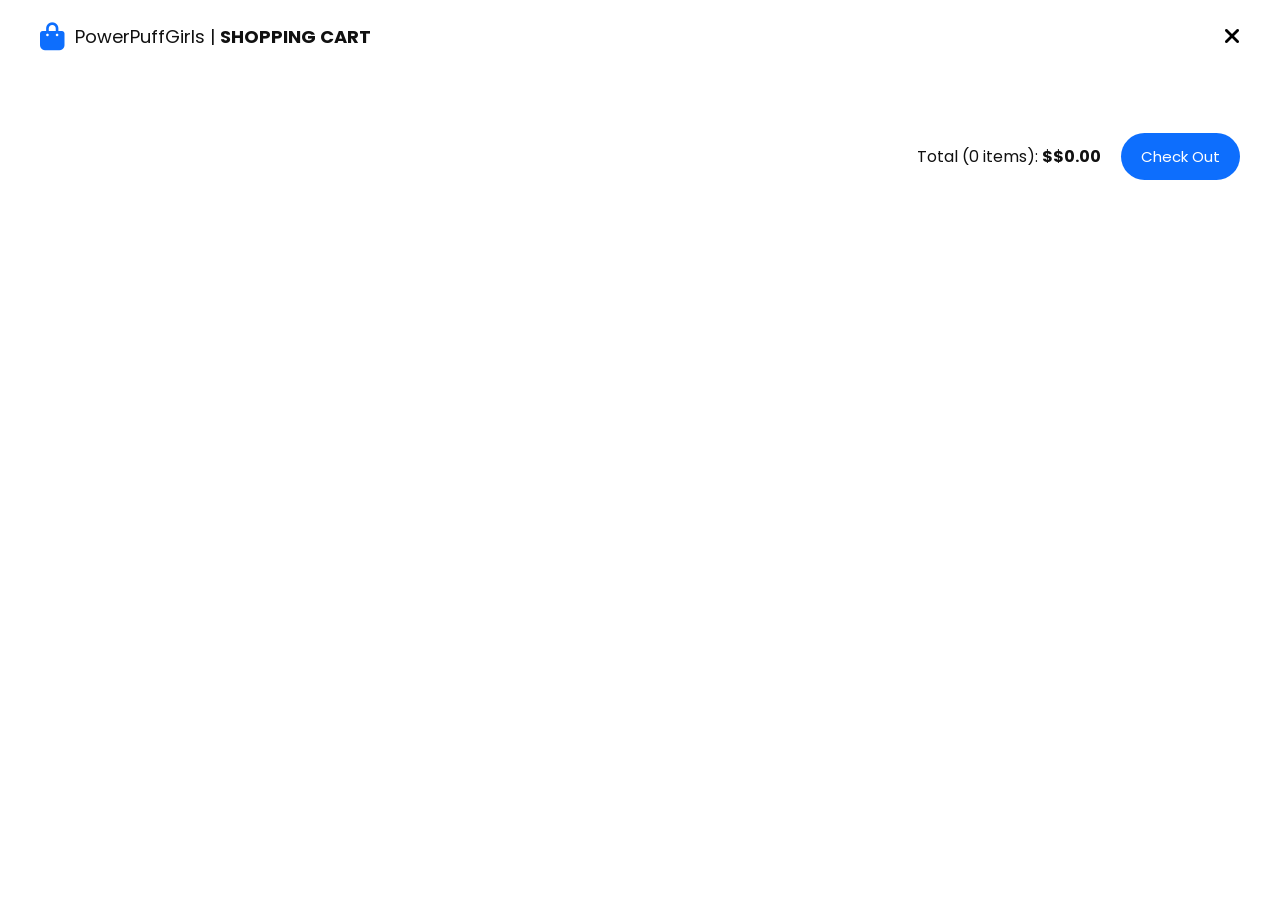
<file: web/checkout.html>
<!DOCTYPE html>
<html lang="en">
<head>
  <meta charset="UTF-8">
  <meta name="viewport" content="width=device-width, initial-scale=1.0">
  <title>Shopping Cart</title>
  <link rel="stylesheet" href="CSS/checkout.css">
  <link rel="stylesheet" href="https://cdnjs.cloudflare.com/ajax/libs/font-awesome/6.5.0/css/all.min.css">
  <link href="https://fonts.googleapis.com/css2?family=Poppins:wght@400;600&display=swap" rel="stylesheet">
</head>
<body>
  <!-- Header -->
  <header class="cart-header">
    <div class="logo">
      <i class="fa-solid fa-bag-shopping"></i>
      <span>PowerPuffGirls | <strong>SHOPPING CART</strong></span>
    </div>
   
    <button class="close-btn"><i class="fa-solid fa-xmark"></i></button>
  </header>

  <!-- Cart Items -->
  <main class="cart-container">
    <div class="cart-items">
      <!-- Cart items will be populated by JS -->
    </div>
  </main>

  <!-- Footer -->
  <footer class="cart-footer">
    <p>Total (<span id="item-count">0</span> items): <strong>$<span id="total-price">0.00</span></strong></p>
    <button class="checkout-btn" onclick="alert('Checkout successful!')">Check Out</button>
  </footer>

  <script src="js/api-service.js"></script>
  <script src="main.js"></script>
</body>
</html>
</file>
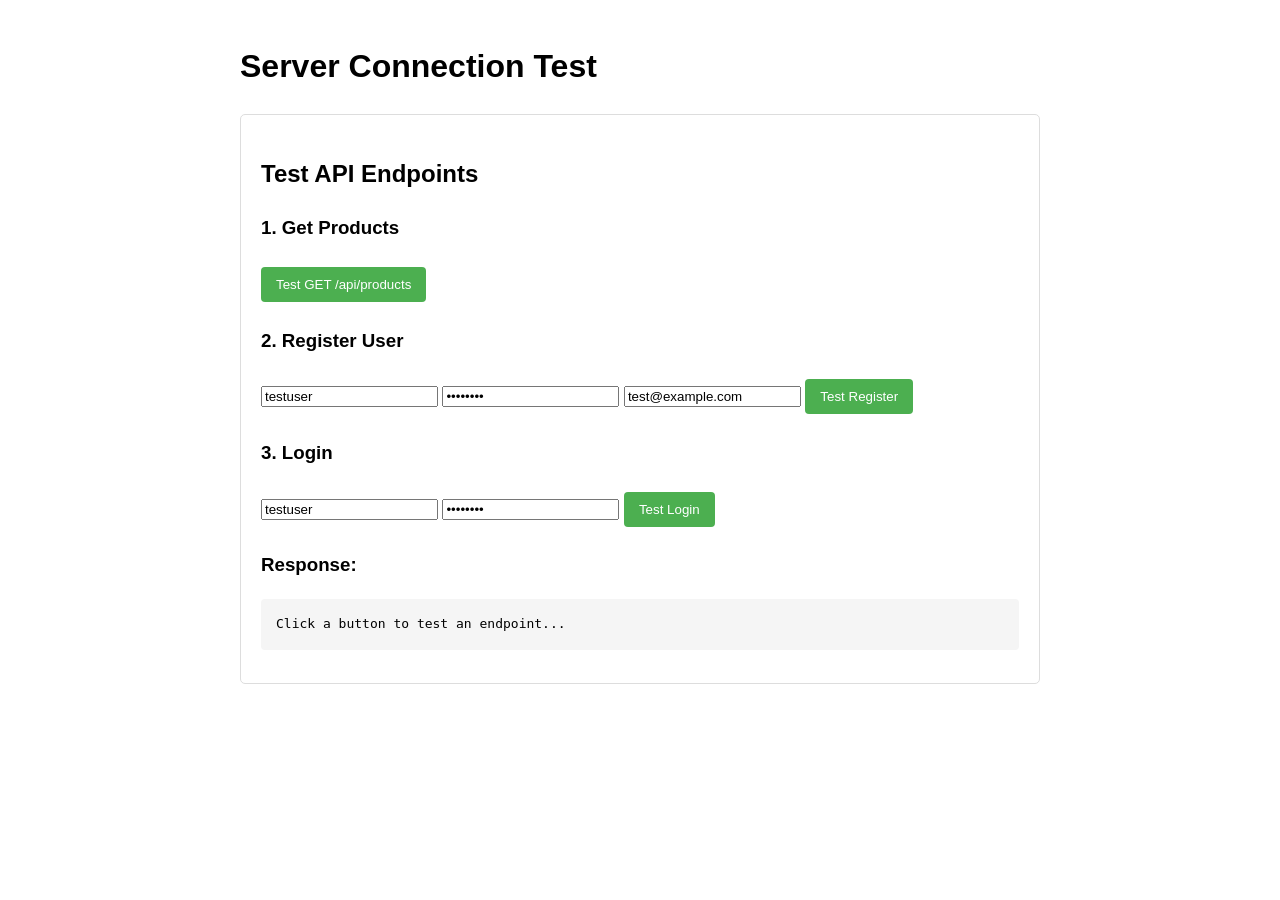
<file: web/test.html>
<!DOCTYPE html>
<html lang="en">
<head>
    <meta charset="UTF-8">
    <meta name="viewport" content="width=device-width, initial-scale=1.0">
    <title>Test Server Connection</title>
    <style>
        body {
            font-family: Arial, sans-serif;
            max-width: 800px;
            margin: 0 auto;
            padding: 20px;
            line-height: 1.6;
        }
        .container {
            margin-top: 20px;
            padding: 20px;
            border: 1px solid #ddd;
            border-radius: 5px;
        }
        button {
            padding: 10px 15px;
            background-color: #4CAF50;
            color: white;
            border: none;
            border-radius: 4px;
            cursor: pointer;
            margin: 5px 0;
        }
        button:hover {
            background-color: #45a049;
        }
        pre {
            background-color: #f5f5f5;
            padding: 15px;
            border-radius: 4px;
            overflow-x: auto;
        }
        .success {
            color: green;
        }
        .error {
            color: red;
        }
    </style>
</head>
<body>
    <h1>Server Connection Test</h1>
    
    <div class="container">
        <h2>Test API Endpoints</h2>
        
        <div>
            <h3>1. Get Products</h3>
            <button onclick="testEndpoint('GET', '/api/products')">Test GET /api/products</button>
        </div>
        
        <div>
            <h3>2. Register User</h3>
            <div>
                <input type="text" id="username" placeholder="Username" value="testuser">
                <input type="password" id="password" placeholder="Password" value="testpass">
                <input type="email" id="email" placeholder="Email" value="test@example.com">
                <button onclick="testRegister()">Test Register</button>
            </div>
        </div>
        
        <div>
            <h3>3. Login</h3>
            <div>
                <input type="text" id="loginUser" placeholder="Username" value="testuser">
                <input type="password" id="loginPass" placeholder="Password" value="testpass">
                <button onclick="testLogin()">Test Login</button>
            </div>
        </div>
        
        <div id="result">
            <h3>Response:</h3>
            <pre id="response">Click a button to test an endpoint...</pre>
        </div>
    </div>
    
    <script>
        let currentToken = '';
        
        function testEndpoint(method, url, body = null) {
            const options = {
                method: method,
                headers: {
                    'Content-Type': 'application/json',
                    'Authorization': currentToken ? `Bearer ${currentToken}` : ''
                }
            };
            
            if (body) {
                options.body = JSON.stringify(body);
            }
            
            fetch(url, options)
                .then(async response => {
                    const text = await response.text();
                    let formatted;
                    try {
                        formatted = JSON.stringify(JSON.parse(text), null, 2);
                    } catch (e) {
                        formatted = text;
                    }
                    
                    document.getElementById('response').innerHTML = 
                        `<span class="${response.ok ? 'success' : 'error'}">${response.status} ${response.statusText}</span>\n${formatted}`;
                    
                    // Save token if this was a login response
                    if (response.ok && url.includes('login')) {
                        try {
                            const data = JSON.parse(text);
                            if (data.token) {
                                currentToken = data.token;
                                document.getElementById('response').innerHTML += 
                                    '\n\nToken saved for subsequent requests';
                            }
                        } catch (e) {
                            console.error('Error parsing login response:', e);
                        }
                    }
                })
                .catch(error => {
                    document.getElementById('response').innerHTML = 
                        `<span class="error">Error: ${error.message}</span>`;
                });
        }
        
        function testRegister() {
            const username = document.getElementById('username').value;
            const password = document.getElementById('password').value;
            const email = document.getElementById('email').value;
            
            testEndpoint('POST', '/api/auth/register', {
                username,
                password,
                email
            });
        }
        
        function testLogin() {
            const username = document.getElementById('loginUser').value;
            const password = document.getElementById('loginPass').value;
            
            testEndpoint('POST', '/api/auth/login', {
                username,
                password
            });
        }
    </script>
</body>
</html>
</file>
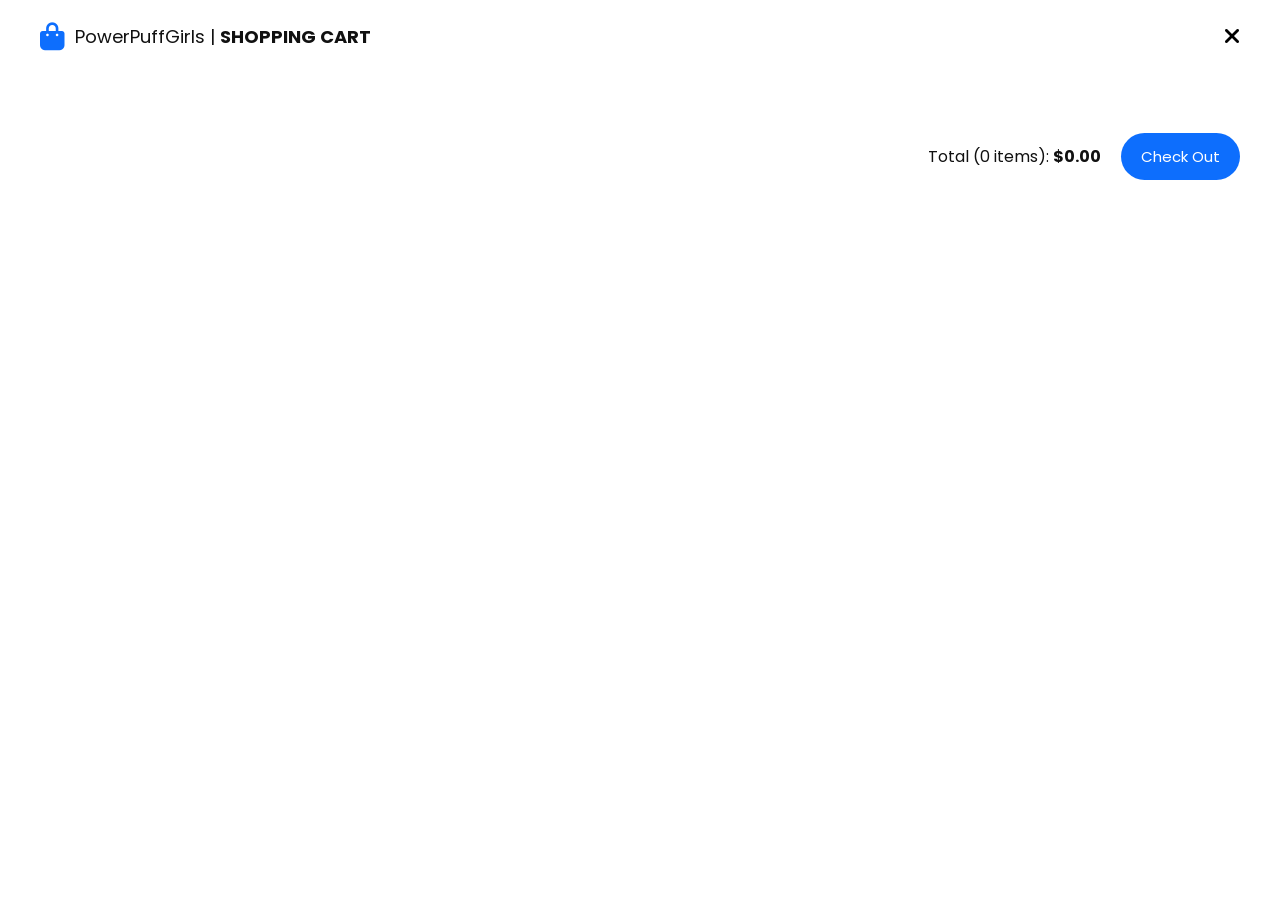
<file: HTML I CSS UI/src/checkout.html>
<!DOCTYPE html>
<html lang="en">
<head>
  <meta charset="UTF-8">
  <meta name="viewport" content="width=device-width, initial-scale=1.0">
  <title>Shopping Cart</title>
  <link rel="stylesheet" href="CSS/checkout.css">
  <link rel="stylesheet" href="https://cdnjs.cloudflare.com/ajax/libs/font-awesome/6.5.0/css/all.min.css">
  <link href="https://fonts.googleapis.com/css2?family=Poppins:wght@400;600&display=swap" rel="stylesheet">
</head>
<body>
  <!-- Header -->
  <header class="cart-header">
    <div class="logo">
      <i class="fa-solid fa-bag-shopping"></i>
      <span>PowerPuffGirls | <strong>SHOPPING CART</strong></span>
    </div>
   
    <button class="close-btn"><i class="fa-solid fa-xmark"></i></button>
  </header>

  <!-- Cart Items -->
  <main class="cart-container">
    <div class="cart-items">
      <!-- Cart items will be populated by JS -->
    </div>
  </main>

  <!-- Footer -->
  <footer class="cart-footer">
    <p>Total (<span id="item-count">0</span> items): <strong>$<span id="total-price">0.00</span></strong></p>
    <button class="checkout-btn" onclick="alert('Checkout successful!')">Check Out</button>
  </footer>

  <script src="main.js"></script>
</body>
</html>
</file>
<file: web/CSS/checkout.css>
/* Reset */
* {
  margin: 0;
  padding: 0;
  box-sizing: border-box;
  font-family: "Poppins", sans-serif;
}

body {
  background: #fff;
  color: #111;
}

/* Header */
.cart-header {
  display: flex;
  justify-content: space-between;
  align-items: center;
  padding: 20px 40px;
}

.logo {
  display: flex;
  align-items: center;
  gap: 10px;
  font-size: 18px;
}

.logo i {
  font-size: 28px;
  color: #0d6efd;
}

.close-btn {
  border: none;
  background: none;
  font-size: 22px;
  cursor: pointer;
}

/* Cart Items */
.cart-container {
  padding: 20px 40px;
  display: flex;
  flex-direction: column;
  gap: 20px;
  max-height: 70vh;
  overflow-y: auto;
}

.cart-item {
  display: flex;
  align-items: center;
  gap: 10px;
  background: #fff;
  border: 1px solid #ddd;
  border-radius: 12px;
  padding: 10px 15px;
  box-shadow: 0 4px 15px rgba(0,0,0,0.1);
}

.cart-item img {
  width: 60px;
  height: 60px;
  object-fit: cover;
  border-radius: 8px;
}

.item-details h3 {
  font-size: 16px;
  font-weight: 500;
}

.quantity {
  display: flex;
  align-items: center;
  gap: 8px;
  margin-left: auto;
}

.quantity button {
  border: none;
  background: #ddd;
  padding: 5px 10px;
  border-radius: 6px;
  cursor: pointer;
}

.price {
  font-size: 16px;
  font-weight: 600;
  margin-left: 20px;
}

.delete-btn {
  border: none;
  background: red;
  color: white;
  font-size: 18px;
  padding: 10px 15px;
  border-radius: 8px;
  cursor: pointer;
  margin-left: 15px;
}

.delete-btn:hover {
  background: darkred;
}

/* Footer */
.cart-footer {
  display: flex;
  justify-content: flex-end;
  align-items: center;
  padding: 20px 40px;
  gap: 20px;
  font-size: 16px;
}

.checkout-btn {
  background: #0d6efd;
  color: white;
  border: none;
  padding: 12px 20px;
  border-radius: 25px;
  font-size: 15px;
  cursor: pointer;
}

.checkout-btn:hover {
  background: #0b5ed7;
}
</file>
<file: HTML I CSS UI/src/CSS/checkout.css>
/* Reset */
* {
  margin: 0;
  padding: 0;
  box-sizing: border-box;
  font-family: "Poppins", sans-serif;
}

body {
  background: #fff;
  color: #111;
}

/* Header */
.cart-header {
  display: flex;
  justify-content: space-between;
  align-items: center;
  padding: 20px 40px;
}

.logo {
  display: flex;
  align-items: center;
  gap: 10px;
  font-size: 18px;
}

.logo i {
  font-size: 28px;
  color: #0d6efd;
}

.close-btn {
  border: none;
  background: none;
  font-size: 22px;
  cursor: pointer;
}

/* Cart Items */
.cart-container {
  padding: 20px 40px;
  display: flex;
  flex-direction: column;
  gap: 20px;
  max-height: 70vh;
  overflow-y: auto;
}

.cart-item {
  display: flex;
  align-items: center;
  gap: 10px;
  background: #fff;
  border: 1px solid #ddd;
  border-radius: 12px;
  padding: 10px 15px;
  box-shadow: 0 4px 15px rgba(0,0,0,0.1);
}

.cart-item img {
  width: 60px;
  height: 60px;
  object-fit: cover;
  border-radius: 8px;
}

.item-details h3 {
  font-size: 16px;
  font-weight: 500;
}

.quantity {
  display: flex;
  align-items: center;
  gap: 8px;
  margin-left: auto;
}

.quantity button {
  border: none;
  background: #ddd;
  padding: 5px 10px;
  border-radius: 6px;
  cursor: pointer;
}

.price {
  font-size: 16px;
  font-weight: 600;
  margin-left: 20px;
}

.delete-btn {
  border: none;
  background: red;
  color: white;
  font-size: 18px;
  padding: 10px 15px;
  border-radius: 8px;
  cursor: pointer;
  margin-left: 15px;
}

.delete-btn:hover {
  background: darkred;
}

/* Footer */
.cart-footer {
  display: flex;
  justify-content: flex-end;
  align-items: center;
  padding: 20px 40px;
  gap: 20px;
  font-size: 16px;
}

.checkout-btn {
  background: #0d6efd;
  color: white;
  border: none;
  padding: 12px 20px;
  border-radius: 25px;
  font-size: 15px;
  cursor: pointer;
}

.checkout-btn:hover {
  background: #0b5ed7;
}
</file>
